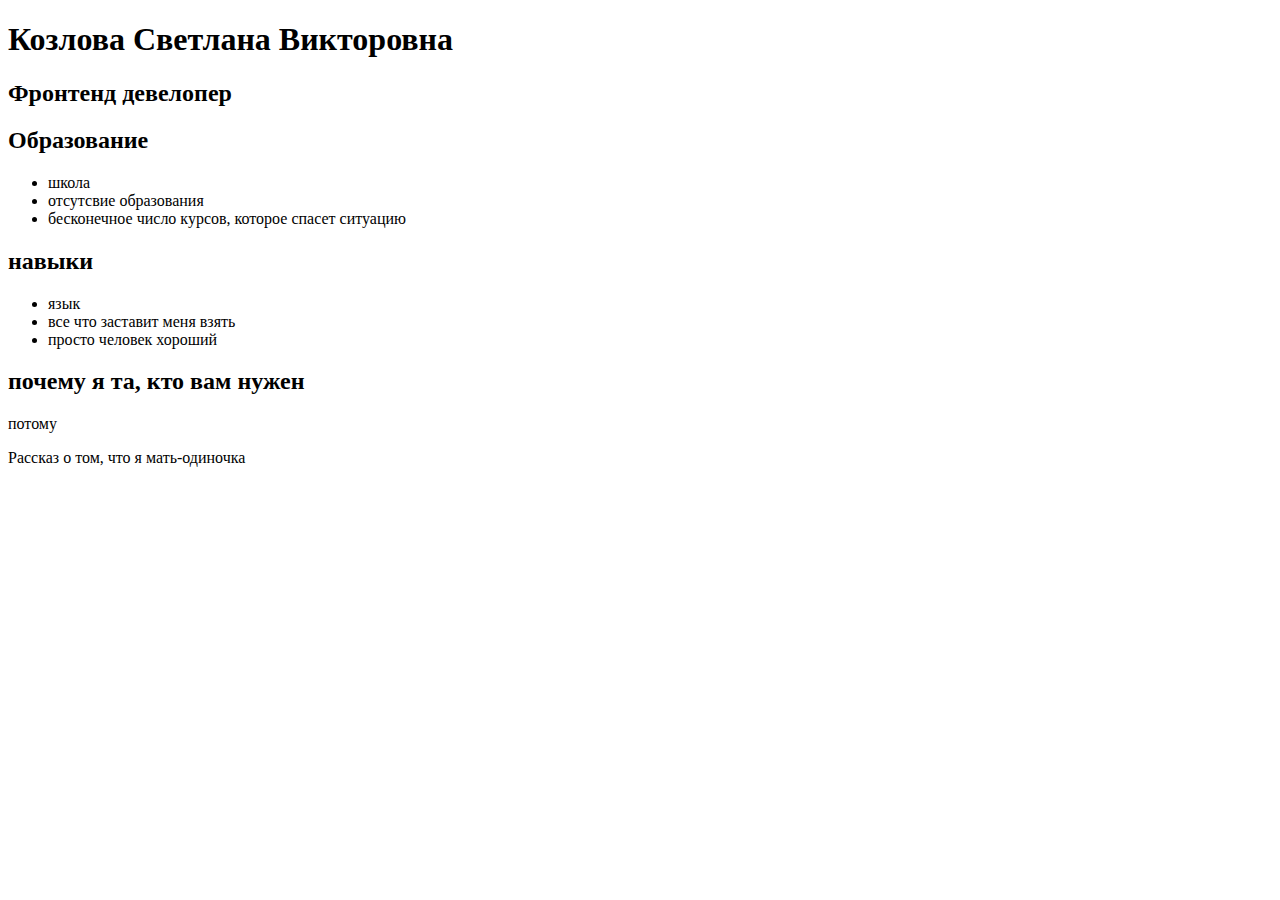
<file: index1.html>
<!DOCTYPE html>
<html lang="ru">
<head>
  <meta charset="UTF-8">
  <title>фронденд девелопер</title>
</head>
<body>
  <main>
    <h1>Козлова Светлана Викторовна</h1>
    <h2>Фронтенд девелопер</h2>
    <section>
      <h2>Образование</h2>
        <ul>
          <li>школа</li>
          <li>отсутсвие образования</li>
          <li>бесконечное число курсов, которое спасет ситуацию</li>
        </ul>
    </section>
    <section>
      <h2>навыки</h2>
       <ul>
        <li>язык</li>
        <li>все что заставит меня взять</li>
        <li>просто человек хороший</li>
       </ul>
    </section>
    <section>
      <h2>почему я та, кто вам нужен</h2>
        <p>потому</p>
        <p>Рассказ о том, что я мать-одиночка</p>
    </section>
  </main>
</body>
</html>
</file>
